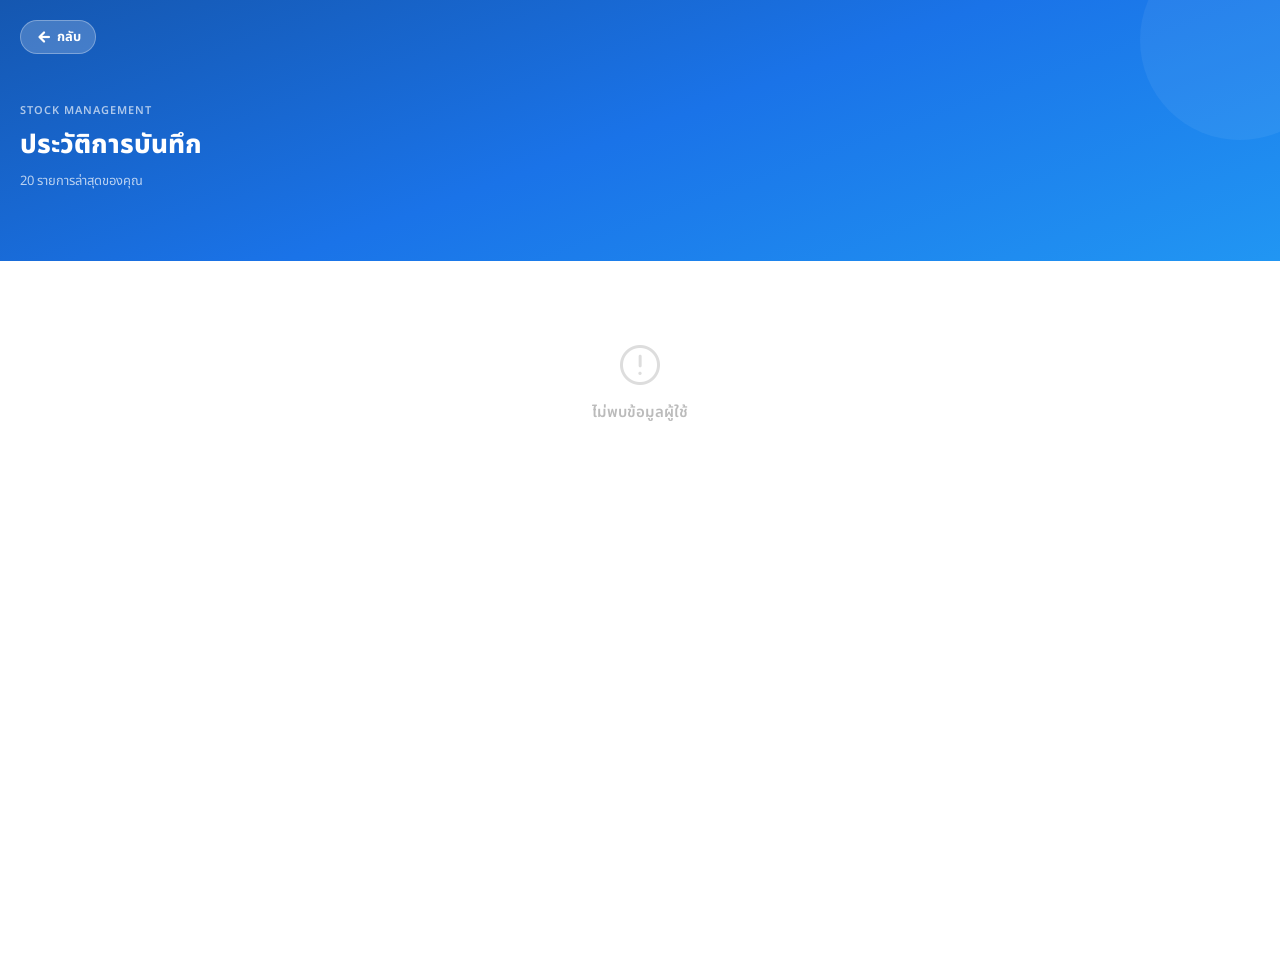
<file: history.html>
<!DOCTYPE html>
<html lang="th">
<head>
  <meta charset="UTF-8">
  <meta name="viewport" content="width=device-width, initial-scale=1.0, maximum-scale=1.0, user-scalable=no">
  <meta http-equiv="Cache-Control" content="no-cache, no-store, must-revalidate">
  <meta http-equiv="Pragma" content="no-cache">
  <meta http-equiv="Expires" content="0">
  <title>ประวัติการบันทึก</title>
  <link href="https://fonts.googleapis.com/css2?family=Material+Symbols+Rounded:opsz,wght,FILL,GRAD@24,500,1,0" rel="stylesheet">
  <link href="https://fonts.googleapis.com/css2?family=Noto+Sans+Thai:wght@400;500;600;700;800&display=swap" rel="stylesheet">
  <style>
    * { box-sizing: border-box; margin: 0; padding: 0; -webkit-tap-highlight-color: transparent; }
    body { font-family: 'Noto Sans Thai', sans-serif; background: #1a73e8; min-height: 100vh; }
    .ms { font-family: 'Material Symbols Rounded'; font-size: 22px; vertical-align: middle; line-height: 1; }
    .top-header { padding: 20px 20px 70px; background: linear-gradient(160deg, #1557b0 0%, #1a73e8 50%, #2196f3 100%); position: relative; overflow: hidden; }
    .top-header::before { content: ''; position: absolute; top: -60px; right: -60px; width: 200px; height: 200px; background: rgba(255,255,255,0.06); border-radius: 50%; pointer-events: none; }
    .top-meta { font-size: 11px; font-weight: 600; color: rgba(255,255,255,0.65); letter-spacing: 1px; text-transform: uppercase; margin-bottom: 6px; margin-top: 48px; }
    .top-title { font-size: 26px; font-weight: 800; color: #fff; margin-bottom: 6px; }
    .top-sub { font-size: 13px; color: rgba(255,255,255,0.7); }
    .back-btn { display: inline-flex; align-items: center; gap: 4px; background: rgba(255,255,255,0.2); border: 1.5px solid rgba(255,255,255,0.3); border-radius: 20px; padding: 6px 14px; cursor: pointer; color: #fff; font-size: 13px; font-weight: 700; font-family: 'Noto Sans Thai', sans-serif; position: relative; z-index: 10; }
    .back-btn .ms { font-size: 18px; }
    .sheet { background: #fff; border-radius: 24px 24px 0 0; min-height: calc(100vh - 180px); margin-top: -24px; padding: 20px 0 40px; }
    .sheet-handle { width: 40px; height: 4px; background: #e0e0e0; border-radius: 2px; margin: 0 auto 20px; }
    .loading { text-align: center; padding: 40px; color: #aaa; font-size: 14px; }
    .empty { text-align: center; padding: 60px 20px; color: #aaa; }
    .empty .ms { font-size: 48px; display: block; margin-bottom: 12px; color: #ddd; }
    .empty-text { font-size: 15px; font-weight: 600; color: #bbb; }
    .history-item { padding: 14px 20px; border-bottom: 1px solid #f0f0f0; display: flex; align-items: center; gap: 14px; }
    .history-item:last-child { border-bottom: none; }
    .action-badge { width: 40px; height: 40px; border-radius: 12px; display: flex; align-items: center; justify-content: center; flex-shrink: 0; }
    .action-badge .ms { font-size: 20px; }
    .badge-IN { background: #e8f5e9; }
    .badge-IN .ms { color: #2e7d32; }
    .badge-OUT { background: #fff3e0; }
    .badge-OUT .ms { color: #e65100; }
    .badge-COUNT { background: #e3f2fd; }
    .badge-COUNT .ms { color: #1565c0; }
    .badge-MOVE { background: #f3e5f5; }
    .badge-MOVE .ms { color: #6a1b9a; }
    .badge-PROD { background: #fce4ec; }
    .badge-PROD .ms { color: #880e4f; }
    .history-info { flex: 1; min-width: 0; }
    .history-item-name { font-size: 14px; font-weight: 700; color: #111; white-space: nowrap; overflow: hidden; text-overflow: ellipsis; }
    .history-item-detail { font-size: 12px; color: #888; margin-top: 2px; }
    .history-right { text-align: right; flex-shrink: 0; }
    .history-qty { font-size: 15px; font-weight: 800; color: #1a73e8; }
    .history-time { font-size: 11px; color: #bbb; margin-top: 2px; }
    .section-date { padding: 8px 20px; background: #f8f9ff; font-size: 11px; font-weight: 700; color: #aaa; text-transform: uppercase; letter-spacing: 0.5px; border-bottom: 1px solid #f0f0f0; }
  </style>
</head>
<body>
<div class="top-header">
  <button class="back-btn" onclick="goBack()">
    <span class="ms">arrow_back</span>
    กลับ
  </button>
  <div class="top-meta">Stock Management</div>
  <div class="top-title">ประวัติการบันทึก</div>
  <div class="top-sub">20 รายการล่าสุดของคุณ</div>
</div>
<div class="sheet">
  <div class="sheet-handle"></div>
  <div id="content">
    <div class="loading">
      <span class="ms" style="font-size:32px;display:block;margin-bottom:8px;color:#ddd">hourglass_top</span>
      กำลังโหลด...
    </div>
  </div>
</div>
<script>
const APPS_SCRIPT_URL = 'https://script.google.com/macros/s/AKfycbxiLHP7ZT5oyljLlE1cUAlBJkYgNvmBVcUYeRaQldlmMTmrXe1JiLAMNt_1AR7k756s/exec';
const ACTION_CONFIG = {
  'IN':       { icon: 'move_to_inbox', badge: 'badge-IN',    label: 'นำเข้า' },
  'OUT':      { icon: 'outbox',        badge: 'badge-OUT',   label: 'นำออก' },
  'COUNT':    { icon: 'fact_check',    badge: 'badge-COUNT', label: 'นับสต็อก' },
  'MOVE-OUT': { icon: 'swap_horiz',    badge: 'badge-MOVE',  label: 'โอนย้าย' },
  'MOVE-IN':  { icon: 'swap_horiz',    badge: 'badge-MOVE',  label: 'โอนย้าย' },
  'PROD-OUT': { icon: 'precision_manufacturing', badge: 'badge-PROD', label: 'ผลิต (ออก)' },
  'PROD-IN':  { icon: 'precision_manufacturing', badge: 'badge-PROD', label: 'ผลิต (เข้า)' },
};
function goBack() {
  const formUrl = 'https://kimchiang-ltd.github.io/stock/';
  const params = new URLSearchParams(window.location.search);
  const userId = params.get('userId');
  window.location.href = formUrl + (userId ? '?userId=' + userId : '');
}
async function loadHistory() {
  const params = new URLSearchParams(window.location.search);
  const userId = params.get('userId');
  if (!userId) {
    document.getElementById('content').innerHTML = `
      <div class="empty">
        <span class="ms">error</span>
        <div class="empty-text">ไม่พบข้อมูลผู้ใช้</div>
      </div>`;
    return;
  }
  try {
    const res = await fetch(`${APPS_SCRIPT_URL}?action=getHistory&userId=${userId}`);
    const data = await res.json();
    if (!data.success || data.history.length === 0) {
      document.getElementById('content').innerHTML = `
        <div class="empty">
          <span class="ms">inventory</span>
          <div class="empty-text">ยังไม่มีประวัติการบันทึก</div>
        </div>`;
      return;
    }
    let html = '';
    let lastDate = '';
    data.history.forEach(row => {
      // Extract date part for grouping
      const dateStr = row.time.split(' ')[0];
      if (dateStr !== lastDate) {
        html += `<div class="section-date">${dateStr}</div>`;
        lastDate = dateStr;
      }
      const cfg = ACTION_CONFIG[row.action] || { icon: 'circle', badge: 'badge-IN', label: row.action };
      const itemLabel = [row.itemName, row.variation].filter(Boolean).join(' ');
      const detail = [row.family, row.location, row.note].filter(Boolean).join(' · ');
      html += `
        <div class="history-item">
          <div class="action-badge ${cfg.badge}">
            <span class="ms">${cfg.icon}</span>
          </div>
          <div class="history-info">
            <div class="history-item-name">${itemLabel || '-'}</div>
            <div class="history-item-detail">${cfg.label} · ${detail}</div>
          </div>
          <div class="history-right">
            <div class="history-qty">${row.qty} ${row.unit}</div>
            <div class="history-time">${row.time.split(' ')[1] || ''}</div>
          </div>
        </div>`;
    });
    document.getElementById('content').innerHTML = html;
  } catch(err) {
    document.getElementById('content').innerHTML = `
      <div class="empty">
        <span class="ms">error</span>
        <div class="empty-text">เกิดข้อผิดพลาด: ${err.message}</div>
      </div>`;
  }
}
loadHistory();
</script>
</body>
</html>
</file>
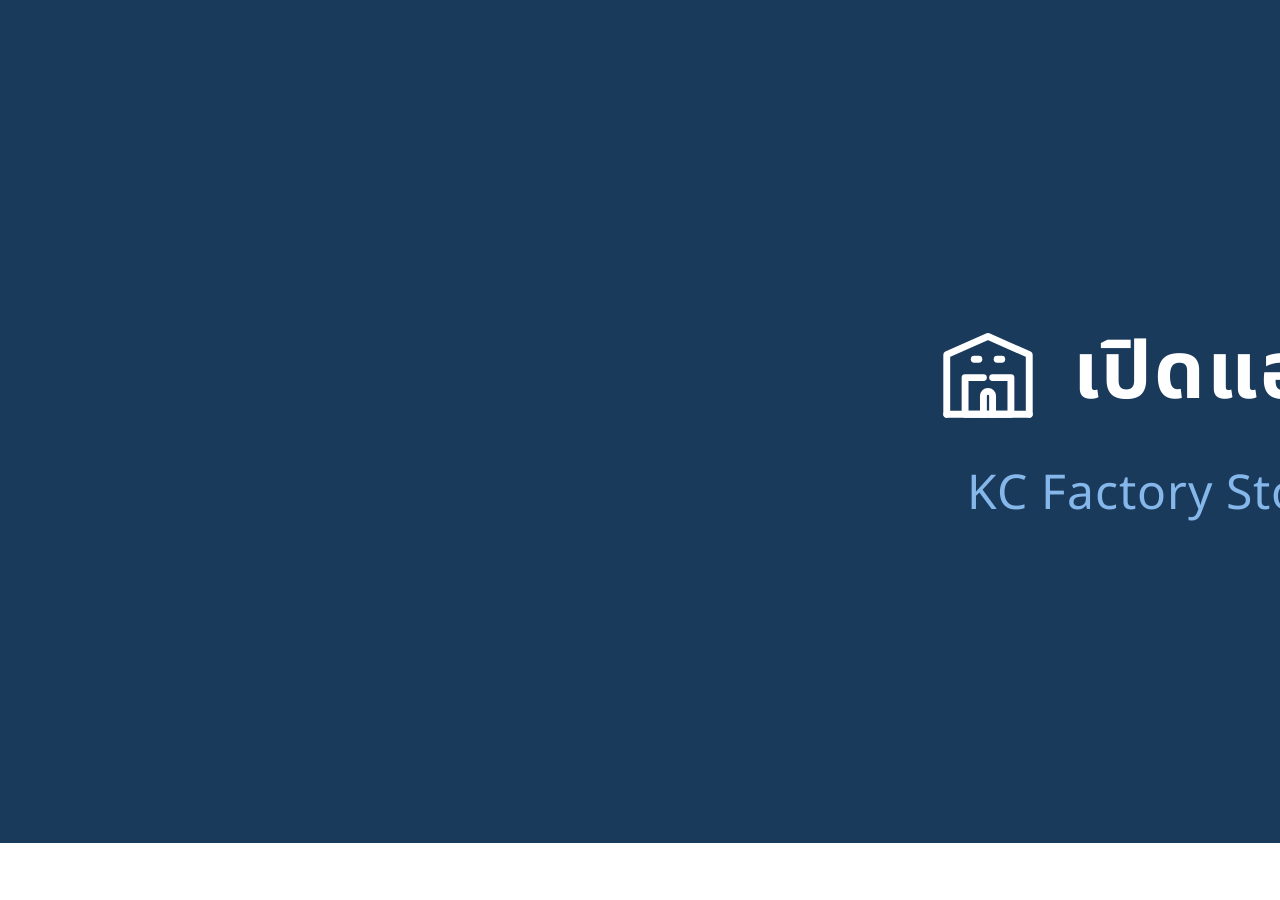
<file: richmenu.html>
<!DOCTYPE html>
<html>
<head>
<meta charset="utf-8">
<style>
@import url('https://fonts.googleapis.com/css2?family=Noto+Sans+Thai:wght@400;500;700&display=swap');
* { margin: 0; padding: 0; box-sizing: border-box; }
body { width: 2500px; height: 843px; overflow: hidden; margin: 0; }
.menu {
  width: 2500px; height: 843px;
  background: #1a3a5c;
  display: flex; flex-direction: column;
  align-items: center; justify-content: center;
  gap: 24px;
  font-family: 'Noto Sans Thai', sans-serif;
}
.line1 { display: flex; align-items: center; gap: 30px; }
.warehouse {
  width: 110px; height: 110px; position: relative;
}
.warehouse svg { width: 110px; height: 110px; }
.main-text {
  font-size: 80px; font-weight: 700; color: white; letter-spacing: 2px;
}
.sub-text {
  font-size: 48px; font-weight: 400; color: #85B7EB; letter-spacing: 1px;
}
</style>
</head>
<body>
<div class="menu">
  <div class="line1">
    <div class="warehouse">
      <svg viewBox="0 0 24 24" fill="none" stroke="white" stroke-width="1.5" stroke-linecap="round" stroke-linejoin="round">
        <path d="M3 21V8l9-4 9 4v13" />
        <path d="M13 13h4v8H7v-8h4" />
        <path d="M13 21v-4a1 1 0 0 0-1-1h0a1 1 0 0 0-1 1v4" />
        <path d="M21 21H3" />
        <path d="M9 9h1" />
        <path d="M14 9h1" />
      </svg>
    </div>
    <div class="main-text">เปิดแอปสต็อก</div>
  </div>
  <div class="sub-text">KC Factory Stock System</div>
</div>
</body>
</html>
</file>
